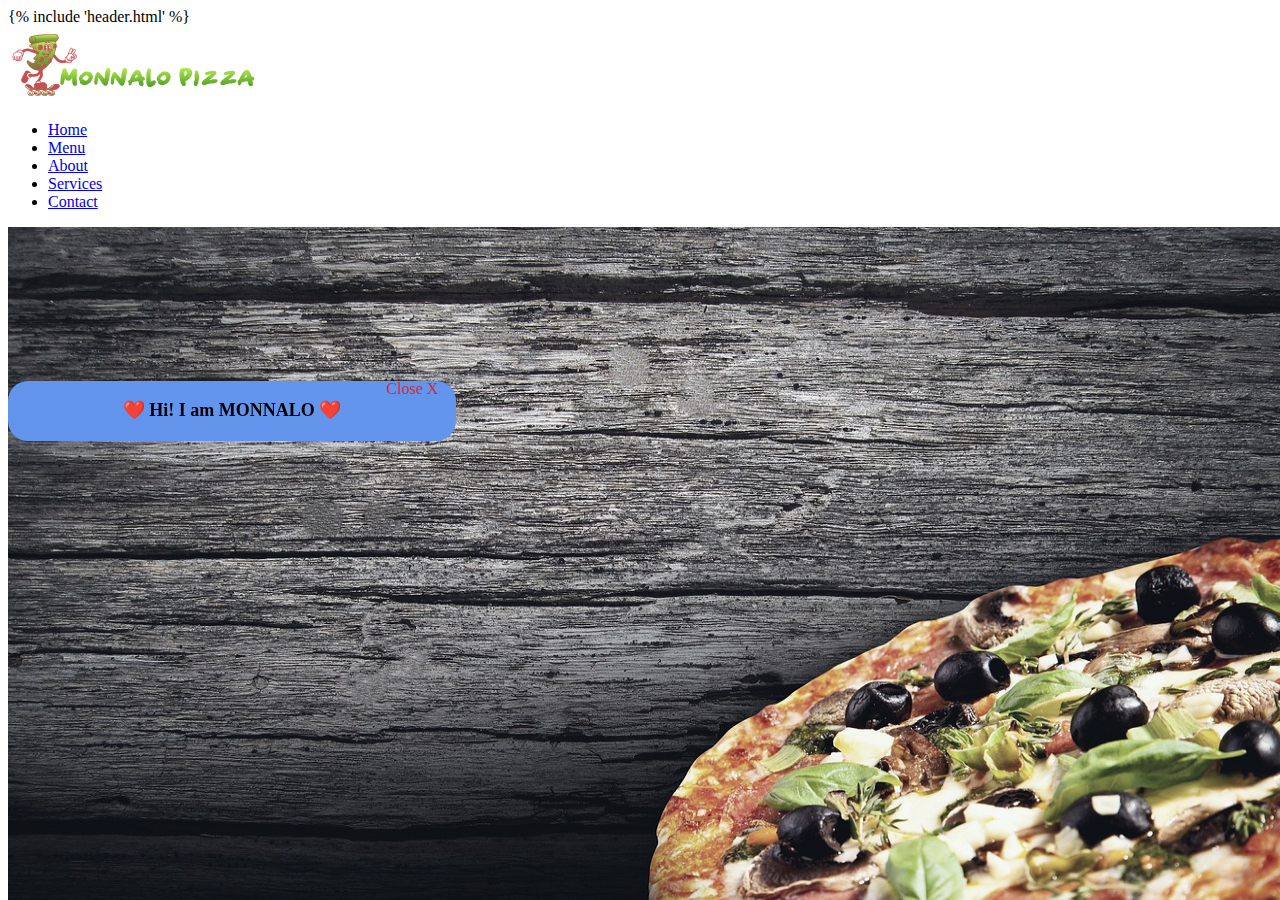
<file: templates/index.html>
<!DOCTYPE html>
<html lang="en">
{% include 'header.html' %}
<head>
    <link href="https://cdn.jsdelivr.net/npm/bootstrap@5.1.3/dist/css/bootstrap.min.css" rel="stylesheet"
          integrity="sha384-1BmE4kWBq78iYhFldvKuhfTAU6auU8tT94WrHftjDbrCEXSU1oBoqyl2QvZ6jIW3" crossorigin="anonymous">
</head>
<body>
 <nav>

      <div class="heading">
        <img src="../static/img/site_logo.png" style="width: 100%;height: 50%;max-width: 250px">
      </div>

      <ul class="nav-links">
        <li><a class="active" href="/">Home</a></li>
        <li><a href="#">Menu</a></li>
        <li><a href="#">About</a></li>
        <li><a href="#">Services</a></li>
        <li><a href="#">Contact</a></li>
      </ul>

    </nav>

<img src="../static/img/main.jpg" style="position: fixed;overflow: hidden;width: 100%;height: 92%">

<!--Chat Bot-->
<div class="container">
    <div id="dvChatbot">
    <div class="box"></div>
    <div class="chatIcon">
        <img src="../static/img/chatbot.png" width="150px" height="150px">
    </div>

    <div class="boxed hidden" style="height: 400px !important;">
        <div style="height: 60px; width: 35%;  border-radius: 20px; position: fixed; background-color: cornflowerblue;text-align: center;font-family: math">
            <p style="font-size: large;font-weight: bold ">❤️ Hi! I am MONNALO ❤️</p>
            <p class="close"
               style="float: right; z-index: -99999; color: rgb(218, 38, 38); opacity:2; margin-top: -13%;margin-right: 4%">
                Close X</p>
        </div>
        <br/><br/><br/><br/>
        <div id="chatbox">

        </div>

        <div id="dots" class="hidden">
            <span class="dot"></span> <span class="dot"></span>
            <span class="dot"></span><span class="dot"></span>
        </div>


        <div id="userInput">
            <div class="row">
                <div class="col-md-9">
                    <div class="form-group">
                        <input id="textInput" class="form-control" type="text" name="msg"
                               placeholder="Type Message"/>

                    </div>
                </div>
                <div class="col-md-3">
                    <button class="btn btn-primary" style="border-radius: 5px;width: 100%;height: 80%"
                            onclick="getBotResponse();">Send
                    </button>
                </div>
            </div>
        </div>

    </div>
</div>
</div>
<!--End of Chatbot-->

<!-- jQuery -->
<script src="/static/js/jquery.min.js"></script>

<!-- Bootstrap Core JavaScript -->
<script src="/static/js/bootstrap.min.js"></script>


<!--For Chat Bot-->
<script>
    $(document).ready(function () {
        $(".boxed").height("20px");

        $(".close").click(function () {
            $(".boxed").addClass("hidden")
            $(".boxed").height("20px");
        });
        $(".chatIcon img").click(function (e) {
            var _height = $(".boxed").height();
            if (_height == "20") {
                $(".boxed").removeClass("hidden")
                $(".boxed").height("500px");
                $("#chatbox").html("")
                $("#dots").removeClass("hidden");
                setTimeout(
                    function () {
                        var botHtml = '<p class="botText bot "><span class="" onclick=action(this)>' + "Hello !!" + "</span></p>";
                        $("#chatbox").append(botHtml);
                        $("#dots").addClass("hidden");
                    }, 1000);
                $("#dots").removeClass("hidden");
                setTimeout(
                    function () {
                        var botHtml = '</br><p class="botText bot "><span class="" onclick=action(this)>' + "Welcome to Monnalo Pizza !" + "</span></p>";
                        $("#chatbox").append(botHtml);
                        $("#dots").addClass("hidden");
                    }, 1000);
                $("#dots").removeClass("hidden");
                setTimeout(
                    function () {
                        var botHtml = '</br><p class="botText bot "><span>' + "How may I assist you?" + "</span></p>";
                        $("#chatbox").append(botHtml);
                        $("#dots").addClass("hidden");
                    }, 3000);
                {#setTimeout(#}
                {#    function () {#}
                {#        var botHtml = '<p class="message-options-button" onclick=action(this)><span>' + "About COVID-19" + "</span></p>";#}
                {#        $("#chatbox").append(botHtml);#}
                {#        $("#dots").addClass("hidden");#}
                {#    }, 5000);#}
                document.getElementById("userInput").scrollIntoView({block: "start", behavior: "smooth"});
            } else {
                $(".boxed").addClass("hidden")
                $(".boxed").height("44px");
            }

        });

    });

    function getBotResponse() {
        var rawText = $("#textInput").val();
        var userHtml = '<p class="userText"><span>' + rawText + "</span></p>";
        $("#textInput").val("");
        $("#chatbox").append(userHtml);
        document.getElementById("userInput").scrollIntoView({block: "start", behavior: "smooth"});
        $("#dots").removeClass("hidden");
        $.get("/get", {msg: rawText}).done(function (data) {
            var botHtml = '<p class="botText bot"><span class="" onclick=action(this)>' + data + "</span></p>";
            $("#dots").addClass("hidden");

            $("#chatbox").append(botHtml);
            document.getElementById("userInput").scrollIntoView({block: "start", behavior: "smooth"});
        });
    }

    $("#textInput").keypress(function (e) {
        if (e.which == 13) {
            getBotResponse();
        }
    });

    function action(obj) {
        val = $(obj).text();
        $("#textInput").val(val)
        getBotResponse();
    }
</script>
<script src="https://cdn.jsdelivr.net/npm/bootstrap@5.1.3/dist/js/bootstrap.bundle.min.js"
        integrity="sha384-ka7Sk0Gln4gmtz2MlQnikT1wXgYsOg+OMhuP+IlRH9sENBO0LRn5q+8nbTov4+1p"
        crossorigin="anonymous"></script>
<!--End of chatbot-->
</body>
</html>
</file>
